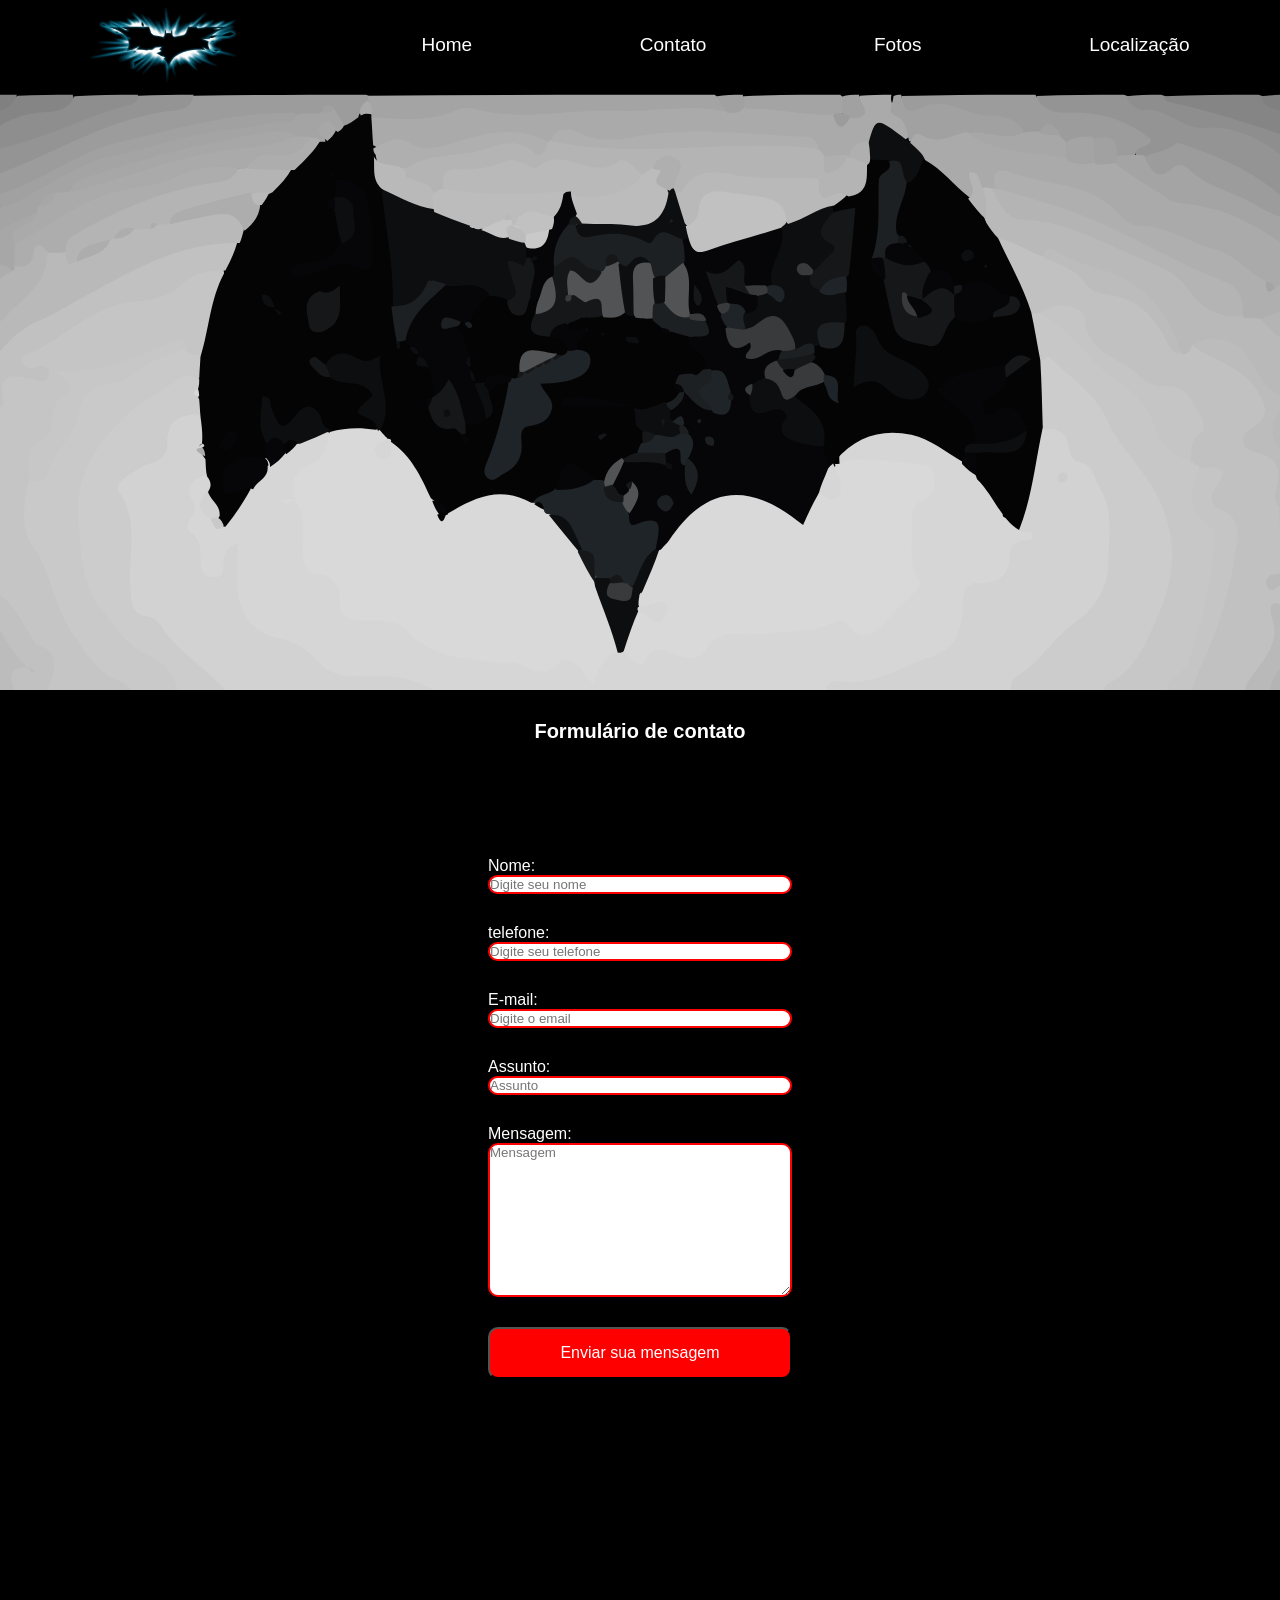
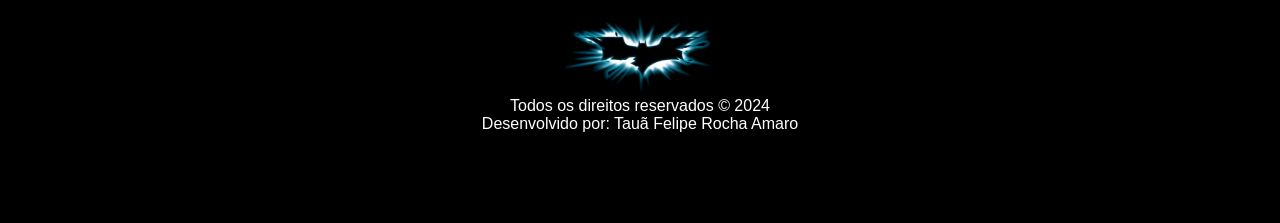
<file: contato.html>
<!DOCTYPE html>
<html lang="pt-br">

<head>
    <meta charset="UTF-8">
    <meta name="viewport" content="width=device-width, initial-scale=1.0">
    <link rel="stylesheet" href="./style.css">
    <link rel="stylesheet" href="./outros.css">
    <title>Cinema Cinesenac - Localizacao</title>
</head>

<body>

    <!--1° Cabeçalho-------------------------------->
    <header>
        <!--adicionando uma imagem-->
        <!--nome da tag img é id="logo"-->
        <img id="logo" src="./img/batman-banner-v.png" alt="Logo Batman">
        <!--Criando nossa  barra de navegação com as tags nav e lista com ul e li-->
        <nav>
            <!--Criando nossa  lista com os links das páginas-->
            <ul>
                <a href="./index.html">
                    <li>Home</li>
                </a>
                <!--link 2---------------->
                <a href="./contato.html">
                    <li>Contato</li>
                </a>
                <!--link3------->
                <a href="./fotos.html">
                    <li>Fotos</li>
                </a>
                <!--link4------>
                <a href="./localizacao.html">
                    <li>Localização</li>
                </a>
            </ul>

        </nav>

    </header>
<!----------------Cabeçalho finalizado--------------------------->
<!--------------------------Iniciando banner---------------------------------------->
<div id="banner"></div>

<div class="contato">
    <h1>Formulário de contato</h1>
</div>
<!-- Formulário -->
<div class="form-container">
    <form class="formulario" action="https://formsubmit.co/taua.amaro@escola.pr.gov.br" method="POST">
        <!-- <div >
            <input type="hidden" name="_next" value="./sucesso.html">
        </div>
      
        <div>
            <input type="hidden" name="_autoresponse" value="Recebemos sua mensagem, obridado pelo contato e logo responderemos!">
        </div> -->
        <!-- input nome -->
        <div>
            <label for="nome">Nome:</label>
            <input type="text" id="nome" name="nome" required placeholder="Digite seu nome">
        </div>
        <!-- input telefone -->
        <div>
            <label for="telefone">telefone:</label>
            <input type="text" id="telefone" name="telefone" required placeholder="Digite seu telefone">
        </div>
        <!-- input e-mail -->
        <div>
            <label for="email">E-mail:</label>
            <input type="email" id="email" name="email" required placeholder="Digite o email">
        </div>
        <!-- input assunto -->
        <div>
            <label for="assunto">Assunto:</label>
            <input type="text" id="assunto" name="assunto" required placeholder="Assunto">
        </div>
        <!-- textarea -->
        <div>
            <label for="msg">Mensagem:</label>
            <textarea name="msg" id="msg" required rows="10" placeholder="Mensagem"></textarea>
        </div>
        <!-- Botão -->
        <div>
            <button type="submit">Enviar sua mensagem</button>
        </div>
    </form>
</div>


<!-- Finalizando esta parte que foi estilizada pelo outros.css -->

<!--Footer -> colocamos(a logo nossa imagem), (textos todos os direitos reservados),(por quem foi desenvolvido essas página)(vamos ter uma navegação quando for usar celular) -->
<footer>
    <img id="logo" style="object-fit: contain;" src="./img/logo-batman.jpg" alt="logo do Batman">
    <span class="footer-texto">Todos os direitos reservados © 2024</span>
    <span class="footer-texto">Desenvolvido por: Tauã Felipe Rocha Amaro</span>
    <!-- Navegação do footer para dispositivos móvel -->
    <nav class="footer-navegation">
        <!--Criando nossa  lista com os links das páginas-->
        <ul class="footer-list">
            <a href="./index.html">
                <li>Home</li>
            </a>
            <!--link 2---------------->
            <a href="./contato.html">
                <li>Contato</li>
            </a>
            <!--link3------->
            <a href="./fotos.html">
                <li>Fotos</li>
            </a>
            <!--link4------>
            <a href="./localizacao.html">
                <li>Localização</li>
            </a>
        </ul>
    </nav>
</footer>

</body>

</html>
</file>
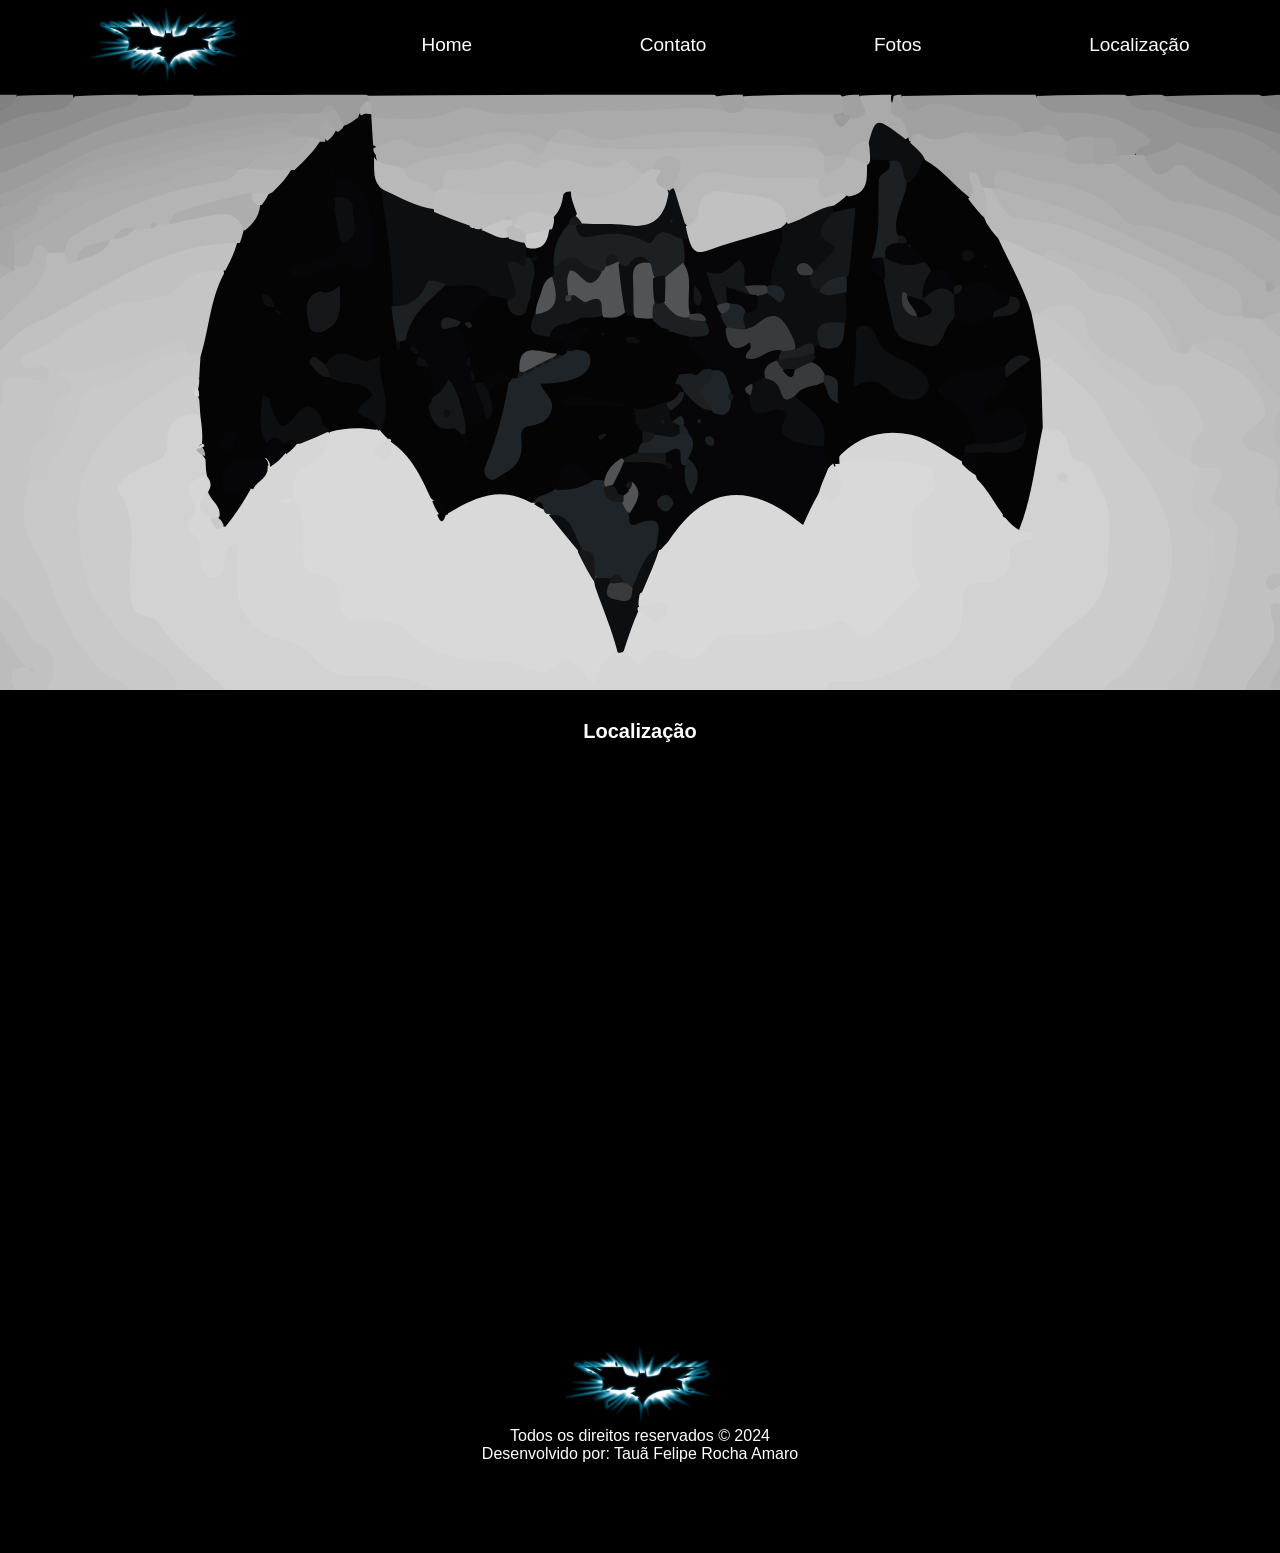
<file: localizacao.html>
<!DOCTYPE html>
<html lang="pt-br">

<head>
    <meta charset="UTF-8">
    <meta name="viewport" content="width=device-width, initial-scale=1.0">
    <link rel="stylesheet" href="./style.css">
    <link rel="stylesheet" href="./outros.css">
    <title>Cinema Cinesenac - Localizacao</title>
</head>

<body>

    <!--1° Cabeçalho-------------------------------->
    <header>
        <!--adicionando uma imagem-->
        <!--nome da tag img é id="logo"-->
        <img id="logo" src="./img/batman-banner-v.png" alt="Logo Batman">
        <!--Criando nossa  barra de navegação com as tags nav e lista com ul e li-->
        <nav>
            <!--Criando nossa  lista com os links das páginas-->
            <ul>
                <a href="./index.html">
                    <li>Home</li>
                </a>
                <!--link 2---------------->
                <a href="./contato.html">
                    <li>Contato</li>
                </a>
                <!--link3------->
                <a href="./fotos.html">
                    <li>Fotos</li>
                </a>
                <!--link4------>
                <a href="./localizacao.html">
                    <li>Localização</li>
                </a>
            </ul>

        </nav>

    </header>
<!----------------Cabeçalho finalizado--------------------------->
<!--------------------------Iniciando banner---------------------------------------->
<div id="banner"></div>

<div class="localizacao">
    <h1>Localização</h1>
    <iframe src="https://www.google.com/maps/embed?pb=!1m14!1m8!1m3!1d14716.873569798701!2d-52.9850806!3d-22.7572751!3m2!1i1024!2i768!4f13.1!3m3!1m2!1s0x948d9733b7462733%3A0x5d5e4007fad195c0!2sSenac%20Nova%20Londrina!5e0!3m2!1spt-BR!2sbr!4v1713210666416!5m2!1spt-BR!2sbr" width="600" height="450" style="border:0;" allowfullscreen="" loading="lazy" referrerpolicy="no-referrer-when-downgrade"></iframe>
</div>
<!-- Finalizando esta parte que foi estilizada pelo outros.css -->

<!--Footer -> colocamos(a logo nossa imagem), (textos todos os direitos reservados),(por quem foi desenvolvido essas página)(vamos ter uma navegação quando for usar celular) -->
<footer>
    <img id="logo" style="object-fit: contain;" src="./img/logo-batman.jpg" alt="logo do Batman">
    <span class="footer-texto">Todos os direitos reservados © 2024</span>
    <span class="footer-texto">Desenvolvido por: Tauã Felipe Rocha Amaro</span>
    <!-- Navegação do footer para dispositivos móvel -->
    <nav class="footer-navegation">
        <!--Criando nossa  lista com os links das páginas-->
        <ul class="footer-list">
            <a href="./index.html">
                <li>Home</li>
            </a>
            <!--link 2---------------->
            <a href="./contato.html">
                <li>Contato</li>
            </a>
            <!--link3------->
            <a href="./fotos.html">
                <li>Fotos</li>
            </a>
            <!--link4------>
            <a href="./localizacao.html">
                <li>Localização</li>
            </a>
        </ul>
    </nav>
</footer>

</body>

</html>
</file>
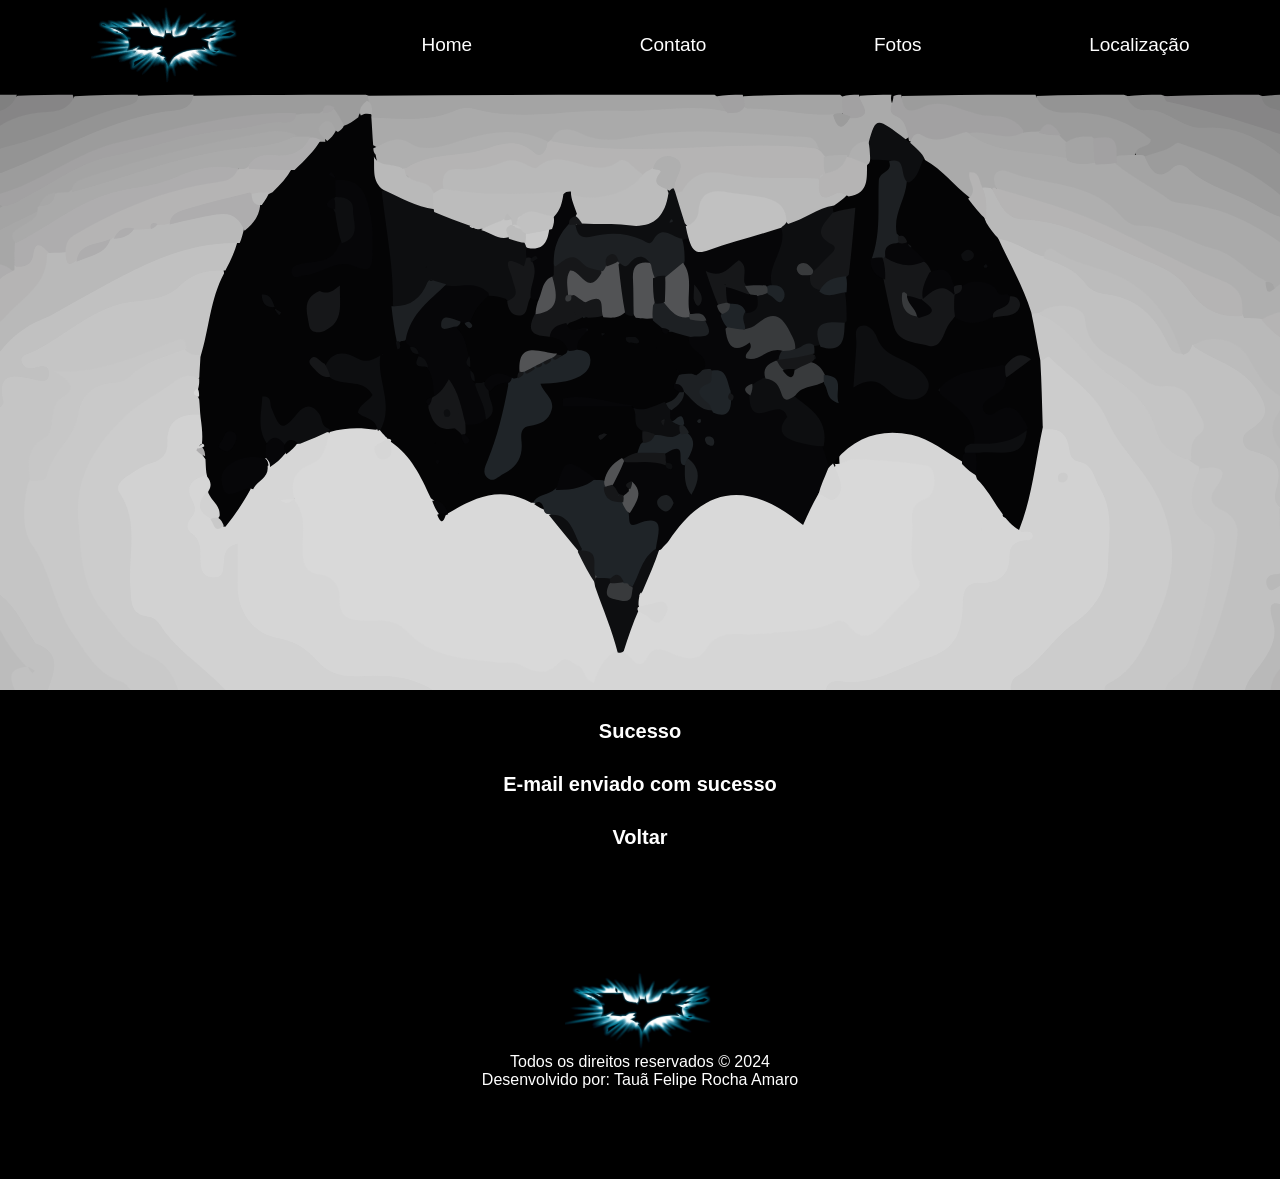
<file: sucesso.html>
<!DOCTYPE html>
<html lang="pt-br">

<head>
    <meta charset="UTF-8">
    <meta name="viewport" content="width=device-width, initial-scale=1.0">
    <link rel="stylesheet" href="./style.css">
    <link rel="stylesheet" href="./outros.css">
    <title>Cinema Cinesenac - Localizacao</title>
</head>

<body>

    <!--1° Cabeçalho-------------------------------->
    <header>
        <!--adicionando uma imagem-->
        <!--nome da tag img é id="logo"-->
        <img id="logo" src="./img/batman-banner-v.png" alt="Logo Batman">
        <!--Criando nossa  barra de navegação com as tags nav e lista com ul e li-->
        <nav>
            <!--Criando nossa  lista com os links das páginas-->
            <ul>
                <a href="./index.html">
                    <li>Home</li>
                </a>
                <!--link 2---------------->
                <a href="./contato.html">
                    <li>Contato</li>
                </a>
                <!--link3------->
                <a href="./fotos.html">
                    <li>Fotos</li>
                </a>
                <!--link4------>
                <a href="./localizacao.html">
                    <li>Localização</li>
                </a>
            </ul>

        </nav>

    </header>
<!----------------Cabeçalho finalizado--------------------------->
<!--------------------------Iniciando banner---------------------------------------->
<div id="banner"></div>

<div class="contato">
    <h1>Sucesso</h1>
    <h1>E-mail enviado com sucesso</h1>
    <h1><a href="./contato.html">Voltar</a></h1>
</div>



<!-- Finalizando esta parte que foi estilizada pelo outros.css -->

<!--Footer -> colocamos(a logo nossa imagem), (textos todos os direitos reservados),(por quem foi desenvolvido essas página)(vamos ter uma navegação quando for usar celular) -->
<footer>
    <img id="logo" style="object-fit: contain;" src="./img/logo-batman.jpg" alt="logo do Batman">
    <span class="footer-texto">Todos os direitos reservados © 2024</span>
    <span class="footer-texto">Desenvolvido por: Tauã Felipe Rocha Amaro</span>
    <!-- Navegação do footer para dispositivos móvel -->
    <nav class="footer-navegation">
        <!--Criando nossa  lista com os links das páginas-->
        <ul class="footer-list">
            <a href="./index.html">
                <li>Home</li>
            </a>
            <!--link 2---------------->
            <a href="./contato.html">
                <li>Contato</li>
            </a>
            <!--link3------->
            <a href="./fotos.html">
                <li>Fotos</li>
            </a>
            <!--link4------>
            <a href="./localizacao.html">
                <li>Localização</li>
            </a>
        </ul>
    </nav>
</footer>

</body>

</html>
</file>
<file: style.css>
/*Aqui é um link externo do google fonts*/
@import url('https://fonts.googleapis.com/css2?family=Kdam+Thmor+Pro&display=swap');
*{
    margin: 0;/*espaçamento externo*/
    padding: 0;/*espaçamento interno*/
    list-style: none;/*tira a o estilo da  lista por padrão (as bolinhas)*/
    text-decoration: none;/* Remove qualquer decoração do texto (link)
    remove uma linha embaixo do texto */
    font-family: 'Segoe UI', Tahoma, Geneva, Verdana, sans-serif;/*fonte dos textos da página (@import)*/
}

body{
    background-color: black;/*cor de fundo da página*/
}

/*--------------1° Estilizando o cabeçalho    header ------------------------*/
/*pegando id do logo do batman*/
#logo {
    width: 150px; /*largura da imagem*/
    height: auto;   /*para que a altura se adapte automaticamente à largura*/
}

header {
height: 90px;
display: flex;/*coloca a imagem e os elementos filhos lado a lado,ou seja,
 serão organizados em uma linha horizontal*/
 
justify-content: space-around;/*distribui os itens em espaço igual entre eles e
ao redor de cada item*/
align-items: center;/* alinha os itens verticalmente ao centro do container*/


}

nav {
    width: 60% ;/*tamanho da área de navegação*/
}

ul {
    display: flex;
    width: 100% ;/*ocupa todo o espaço disponível na área de navegação*/
    justify-content: space-between;/*espaçamento entre os itens*/

}

li{
color: white ;/*cor do texto dos itens da lista */
font-size: 19px ;/*tamanho do texto dos itens*/
cursor: pointer;/*cria um cursor ao passar mouse*/
transition: 0.5s;/*transição de cor*/
}

li:hover {
    color: #d21617 ;/*muda a cor do texto passando com o mouse*/
}
/* --------Header finalizado------------------------------------------------------*/
/*--------------------------------Iniciando banner---------------------------------*/
#banner {
    width: 100%;
    height: 600px;
  /*adiciona uma imagem interna ou externa*/
    background-image: url("./img/batman-banner.svg");
    background-size: cover;/*deixa a imagem preencher todo o     container sem cortá-la*/
     background-position: 50% 80%;
}

    /*          Começando a seção do trailer         */
.trailer{
    width: 60%;
}

#trailer-container{
    width: 100%;
    height: 400px;
    display: flex;
    justify-content: center;
}

.content{
    width: 60%;
    display: flex;
    align-items: center;
    justify-content: space-between;
}

#sinopse{
    width: 50%;
    display: flex;
    flex-direction: column;
    justify-content: space-between;
    margin-left: 30px;
}

.description{
    color: #ffffff;/*cor da font*/
    font-size: 18px;/*tamanho font*/
    width: 70%;/* largura */
}

.button{
    width: 200px;
    height: 60px;
    background-color: rgb(145, 19, 19);
    color: ffffff;
    font-size: 18px;
    font-weight: bold;/*fazendo com que o texto dentro desses elementos seja exibido em negrito.*/
    padding: 8px 10px;/*espaçamento interno cima e baixo, direita e esquerda*/
    border: none;/*tirando as bordas*/
    border-radius: 7px;
    cursor: pointer;
    display: flex;
    justify-content: center;/* Alinhando o texto ao centro na horizontal */
    align-items: center;/* alinhando o texto ao centro na vertical */
    margin-top: 25px;/*espaçamento superior entre o texto e o botão*/
    outline: none;/*tirando um linha de contorno do botão*/
    transition: 0.7s;/*cria efeito de transição*/
}


.button:hover {
  background-color: #b80b0b;
  color: #fff;
}

.card{
    width: 100%;
    height: 600px;
}

.banner-1{
    background-image: url("https://hips.hearstapps.com/hmg-prod/images/robert-pattinson-as-batman-bruce-wayne-in-the-batman-1645186686.jpeg?crop=0.607xw:0.911xh;0.318xw,0.0102xh&resize=640:*");
}

.banner-2{
    background-image: url("https://images.elle.com.br/2022/08/origin-118.jpg");
}

.banner-3{
    background-image: url("https://img-9gag-fun.9cache.com/photo/avAv9Yq_460s.jpg");
}

.cards-content{
    width: 90%;/*Lagura*/
    display: grid;/*Utilizando antes para criar coluna*/
    grid-template-columns: repeat(3, 1fr);/*Cria 3 colunas com o mesmo espaçamento*/
    column-gap: 40px;/*Espaçamento entre as colunas*/
}

.card{
    background-size: cover;/* Imagem de fundo da div seja redimencionada para cobrir todas a area da div, independentemente das dimenssões da imagem original. */
    background-position: 50% 10%;/* 1° valor significa que o elemento terá sua posição de fundo definida horizontalmente no centro e o 2° valor verticalmente altura do contêiner. */
    border-radius: 7px;/*arrendondar os cantos dos cards*/
    cursor: pointer;/* colocar mouse em cima da imagem cursor muda */
    display: flex;/*utilizando flex para poder utilizar flex-direction e justify-content*/
    flex-direction: column;/* deixando em coluna */
    justify-content: flex-end;/*o texto vai estar no final da coluna*/
    color: #ffffff;/* cor do texto */
    font-weight: bold;/*deixando o texto em negrito*/
    font-size: 17px;/* tamanho da fonte do texto */
    /* sentido horário */
    /* cima - deireita - baixo - esquerdo */
    padding: 0 0 20px 15px;
    transition: 1s;/*utilizando */
}

.texto{
    position: absolute;/* tirando do mesmo fluxo e o texto fica na camada acima */
    margin-bottom: 20px;/* coloca espaçamento embaixo(externo) */
    background-color: rgba(0, 0, 0, 0.6);/*cor de fundo com opacidade 1°valor red 2° green 3° blue 4° alpha que faz o elemento ficar com opacidade*/
    padding: 10px;/*aumenta o fundo em todos os lados(interno)*/
}

.actor-cards-container {
    width: 100%;
    display: flex;
    justify-content: center;/*deixando os elementos filhos centralizados*/
    margin-top: 50px;/*espaçamento superior */ 
    margin-bottom: 30px;/*espaçamento inferior (externo)*/
}

/* aumentando as imagens dos cards quando o mouse passar por cima  */
.card :hover{
    transform: scale(1.03);
} 

/* Aqui inicia o rodapé */
footer{
    height: 300px;/*altura*/
    margin-top: 30px;/*espaçamento externo superior*/
    display: flex;/*utilizando flex para poder alinhar os elementos*/
    flex-direction: column;/*colocando os elementos em coluna*/
    align-items: center;/*alinhando os elementos no centro verticalmente*/
    justify-content: center;/*alinhando os elementos no centro horizontalmente*/
}

.footer-texto{
    color: #fff;
}

/* Display none para desaparecer a navegação e aparecer apenas em dispositivos móveis */
.footer-navegation{
    display: none;/* para não aparecer na página normal */
}

.footer-list{
    display: flex;/*utilizando flex para poder alinhar os elementos */
    flex-direction: column;/*colocando os elementos em coluna*/
    align-items: center;/*alinhando os elementos verticalmentalmente*/
}

/*  Colocando versão responsiva */
@media(max-width:768px){/* A tela vai até 726px, a largura aplica essa regra */
    .footer-navegation{
        /* cria um bloco que ocupa todo espaço horizontal disponivel */
        display: block;/*vai fazer aparecer a navegação pelo dispositivo*/
    }
    nav{
        display: none;/* tirando a navegação do header */
    }
    #banner{
        background-position: 50%;/*ajustar o banner ao centro*/
    }

    .trailer-container{
        width: 100%;
        height: 400px;
        display: flex;
        flex-direction: column;
    }

    .content{
        width: 95%;
        display: flex;/*utilizando  para utilizando flex-direction*/
        flex-direction: column;/*colocando elemento em coluna*/
    }
    
    .trailer{
        width: 100%;
    }
    
    #sinopse{
        width: 95%;
        display: flex;
        flex-direction: column;/*utilizando  para utilizando flex-direction*/
        justify-content: space-between;
    }

    .description{
        width: 100%;
    }

    .button{
        width: 100%;
        margin-top: 30px;
    }

    .cards-content{
        grid-template-columns: 1fr;/*deixando as imagens com apenas uma coluna*/
        margin-top: 100px;
    }

    .card{
        margin-bottom: 30px;
    }
}
</file>
<file: outros.css>
*{
    color: #fff;
    font-family: 'Segoe UI', Tahoma, Geneva, Verdana, sans-serif;
}

h1{
    text-align: center;/*alinha o texto mo centro*/
    font-size: 20px;/*tamanho da fonte do texto*/
    margin-top: 30px;/*espaçamento externo*/
}

.localizacao{
    width: 100%;/*largura*/
    display: flex;/*abri o flex para utilizar as propriedades dele*/
    flex-direction: column;/*deixando os elementos filhos em colunna*/
    align-items: center;/*deixando os elementos centralizados (verticalmente)*/
    justify-content: center;/*deixando os elementos centralizados (horizontalmente)*/
}

.localizacao iframe{
    border-radius: 15px;
    margin-top: 30px;
}

/* Galeria de fotos */
.galeria-container{
    display: flex;/*Alinhando lado a lado*/
    flex-wrap: wrap;/*Se os itens não couberem mais em uma linha, eles irão quebrar para a próxima linha, mantendo o layout flexível*/
    justify-content: space-evenly;/*para distribuir o espaço restante entre os itens quanto nas do container  */
    gap: 2vw;/*da espaçamento entre as linhas e colunas das imagens*/
    margin-top: 30px;
}

.galeria-items{
    width: 300px;/*largura*/
    height: 250px;/*altura*/
    border: 8px solid #fff;
    flex-grow: 1;/*O que isso faz é que todos os itens se expande igualmente para preencher o espaço disponivel no container flexivel. Se houver espaço extra, todos os itens irão crescer proporcionalmente, garantindo que espaço seja preenchido que o espaço seja preenchido de maneira uniforme  */
    transition: 1s;
}

.galeria-items img{
    width: 100%;/*largura*/
    height: 100%;/* altura */
    object-fit: cover;/*deve ser dimencionando e posicionado dentro de seu container, mantendo sua proporção orginal e cobrindo todo o espaço disponível, sem distorção*/
}

.galeria-items:hover{
    transform: scale(1.2);/*ao passar mouse a imagem se torna maior*/
    border-color: crimson;
    border-radius: 10px;
}

/* Contato */
.contato{
    margin-bottom: 30px;
}

.form-container{
    display: flex;
    align-items: center;
    justify-content: center;
    height: 80vh;
}

.formulario div{
    display: flex;
    flex-direction: column;
    margin-bottom: 30px;
}

.formulario input, .formulario textarea{
    color: red;
    width: 300px;
    border: 2px solid red;
    border-radius: 10px;
}

.formulario button{
    color: #fff;
    background-color: red;
    padding: 15px;
    font-size: 16px;
    cursor: pointer;
    border-radius: 10px;
}

/* Responsividade */
@media(max-width: 768){
    .localizacao iframe{
        width: 95%;
    }
}
</file>
